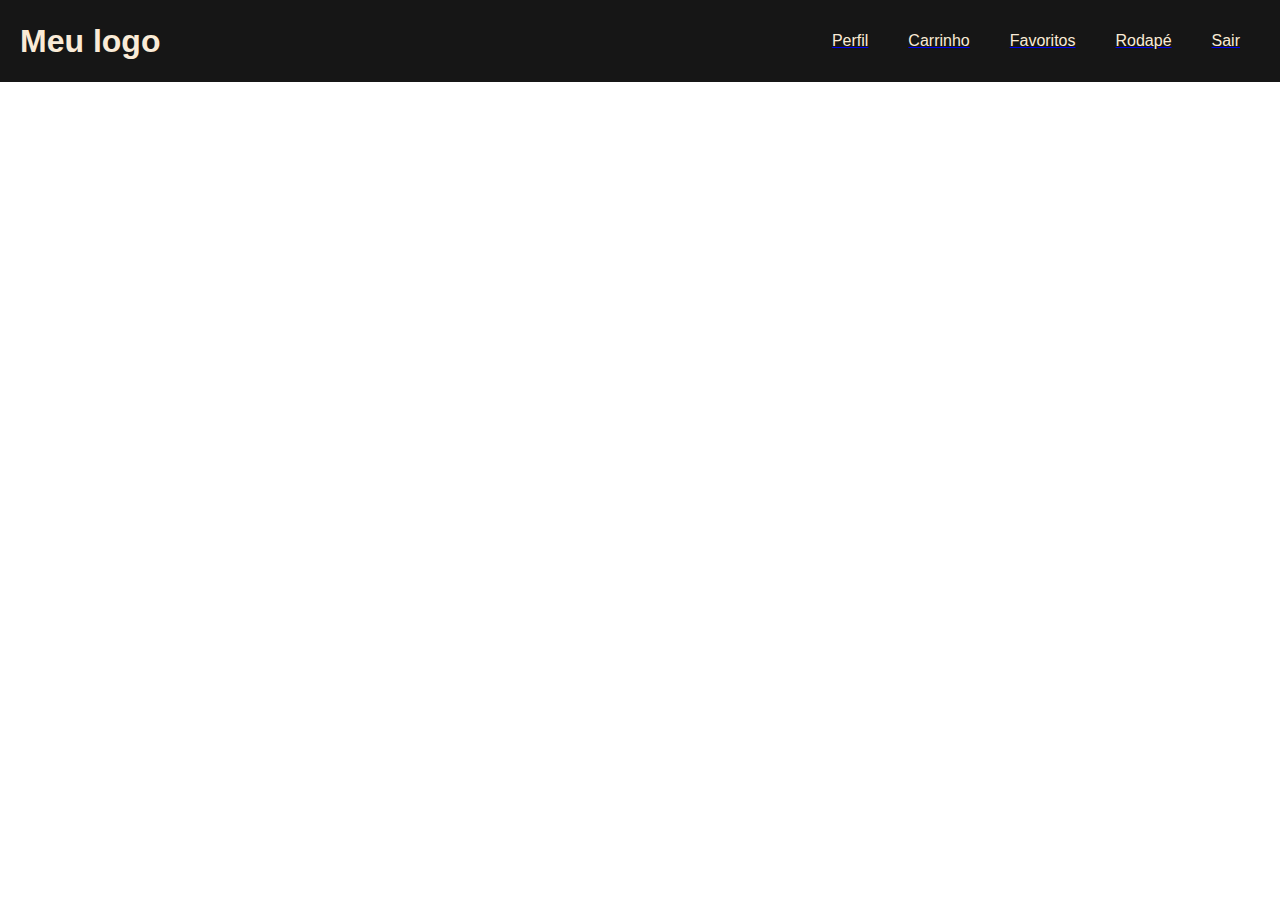
<file: aula_html_css(menu_e_footer)/index.html>
<!DOCTYPE html>
<html lang="pt-br">
<head>
    <meta charset="UTF-8">
    <meta name="viewport" content="width=device-width, initial-scale=1.0">
    <link rel="stylesheet" href="style.css">
    <title>Menu</title>
</head>
<body>
        <nav>
            <div class="logo">
                <h1>Meu logo</h1>
            </div>
            <ul>
                <a href="rodape.html">
                    <li> <p>Perfil</p> </li>
                </a>
                
                <a href="rodape.html">
                    <li> <p>Carrinho</p> </li>
                </a>
                
                <a href="rodape.html">
                    <li> <p>Favoritos</p> </li>
                </a>
                
                <a href="rodape.html">
                    <li> <p>Rodapé</p> </li>
                </a>
                
                <a href="rodape.html">
                    <li> <p>Sair</p> </li>
                </a>
                
            </ul>
        </nav>
        
</body>
</html>
</file>
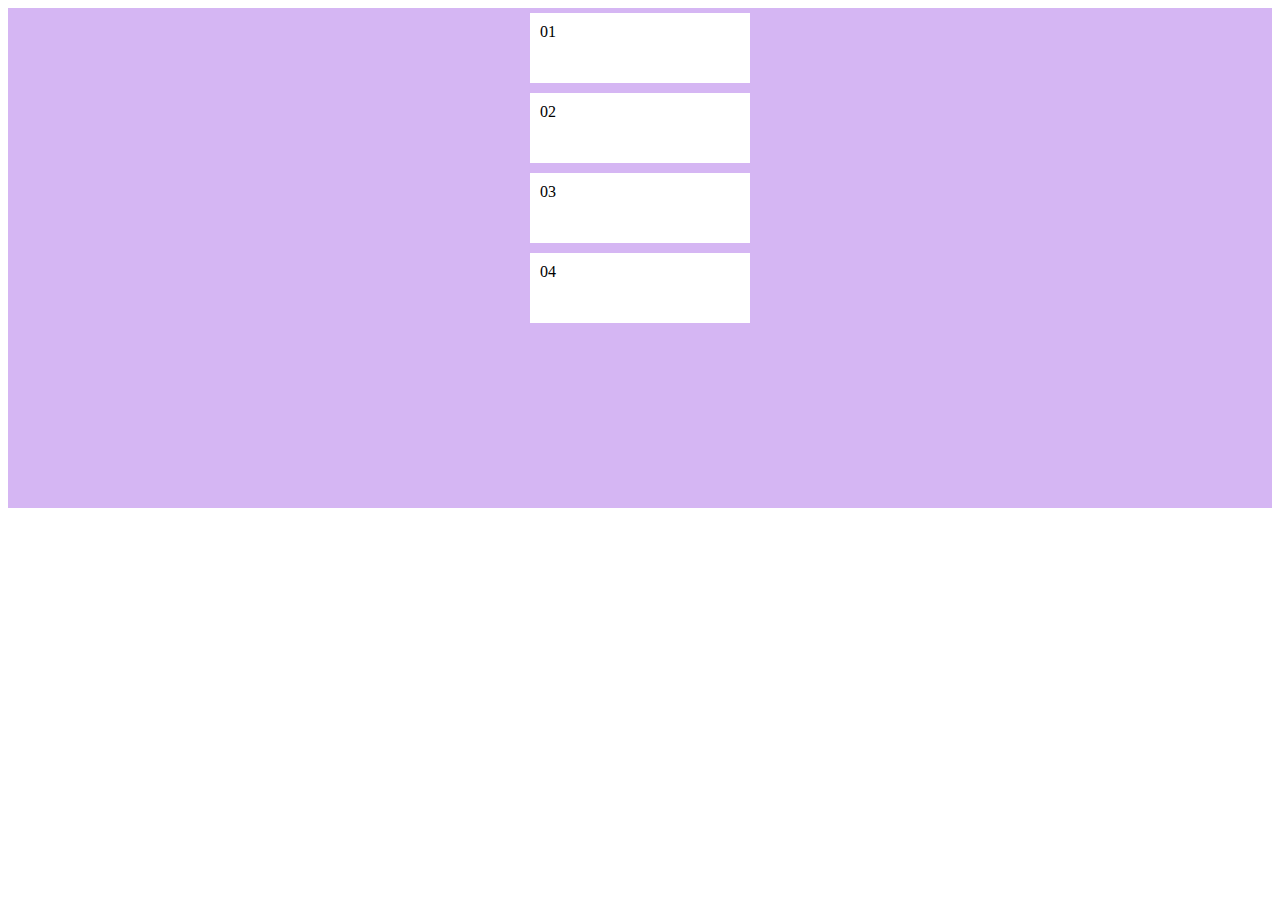
<file: FlexBox/index.html>
<!DOCTYPE html>
<html lang="pt-br">
<head>
    <meta charset="UTF-8">
    <meta name="viewport" content="width=device-width, initial-scale=1.0">
    <link rel="stylesheet" href="style.css">
    <title>FLEXBOX</title>
</head>
<body>
    <section id="Principal">
        <article class="item">01</article>
        <article class="item">02</article>
        <article class="item">03</article>
        <article class="item">04</article>
    </section>
</body>
</html>
</file>
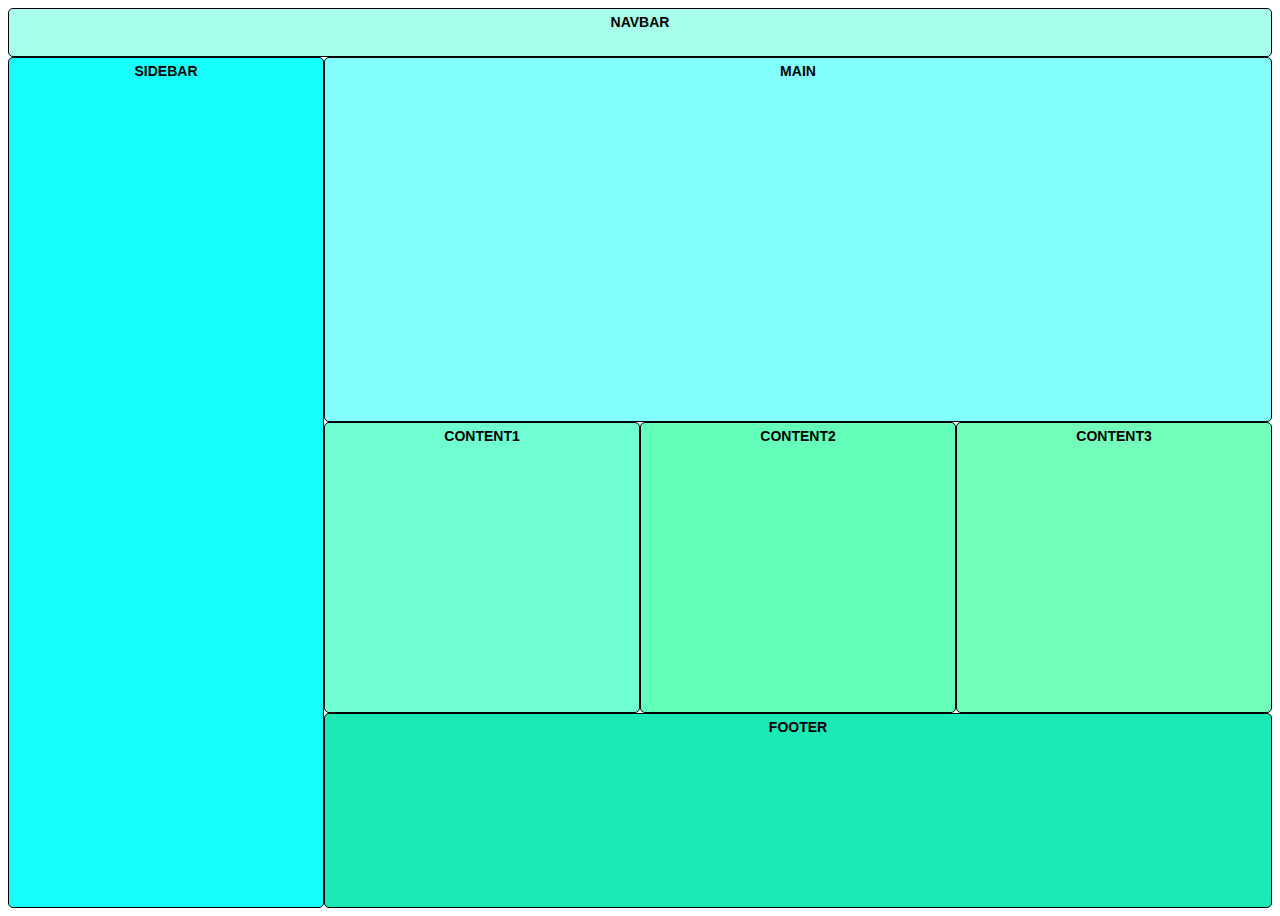
<file: Grid Css/index.html>
<!DOCTYPE html>
<html lang="pt-br">
<head>
    <meta charset="UTF-8">
    <meta name="viewport" content="width=device-width, initial-scale=1.0">
    <link rel="stylesheet" href="style.css">
    <title>Grid Css</title>
</head>
<body>
    <div class="Container">
        <nav>Navbar</nav>
        <main>Main</main>
            <div id="Sidebar">sidebar</div>
            <div id="content1">content1</div>
            <div id="content2">content2</div>
            <div id="content3">content3</div>
            <footer>Footer</footer>
    </div>
        
    

</body>
</html>
</file>
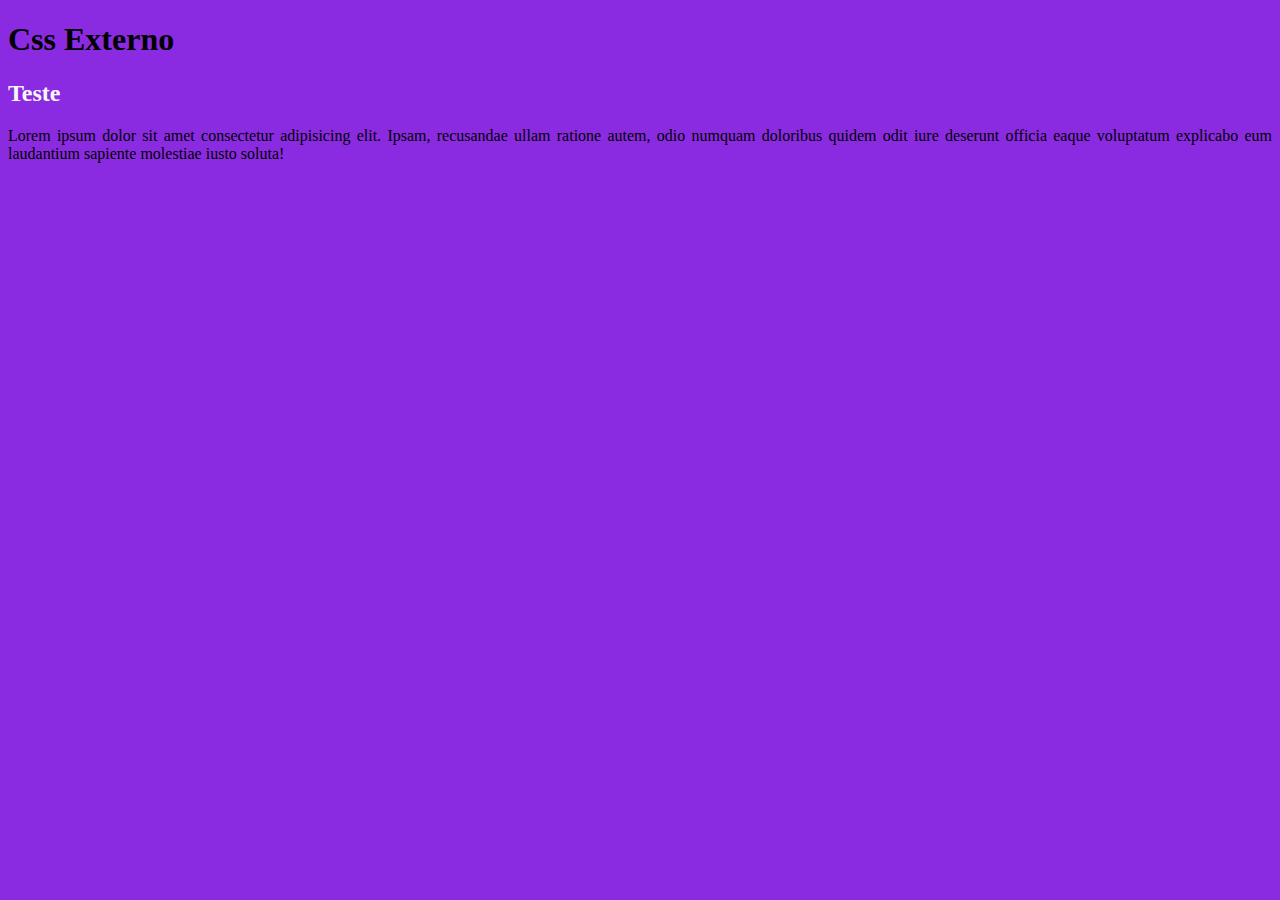
<file: aula_css/Css(externo)/index.html>
<!DOCTYPE html>
<html lang="pt-br">
<head>
    <meta charset="UTF-8">
    <meta name="viewport" content="width=device-width, initial-scale=1.0">
    <title>css externo</title>
    <link rel="stylesheet" href="style.css">
</head>
<body>
    <h1>Css Externo</h1>
    <h2> Teste </h2>
    <p>Lorem ipsum dolor sit amet consectetur adipisicing elit. Ipsam, recusandae ullam ratione autem, odio numquam doloribus quidem odit iure deserunt officia eaque voluptatum explicabo eum laudantium sapiente molestiae iusto soluta!</p>
</body>
</html>

<!-- para fazer o css vc abre um novo arquivo na pasta chamada style.css depois você linka usando a teg link no head e vai aparecer link css -->
</file>
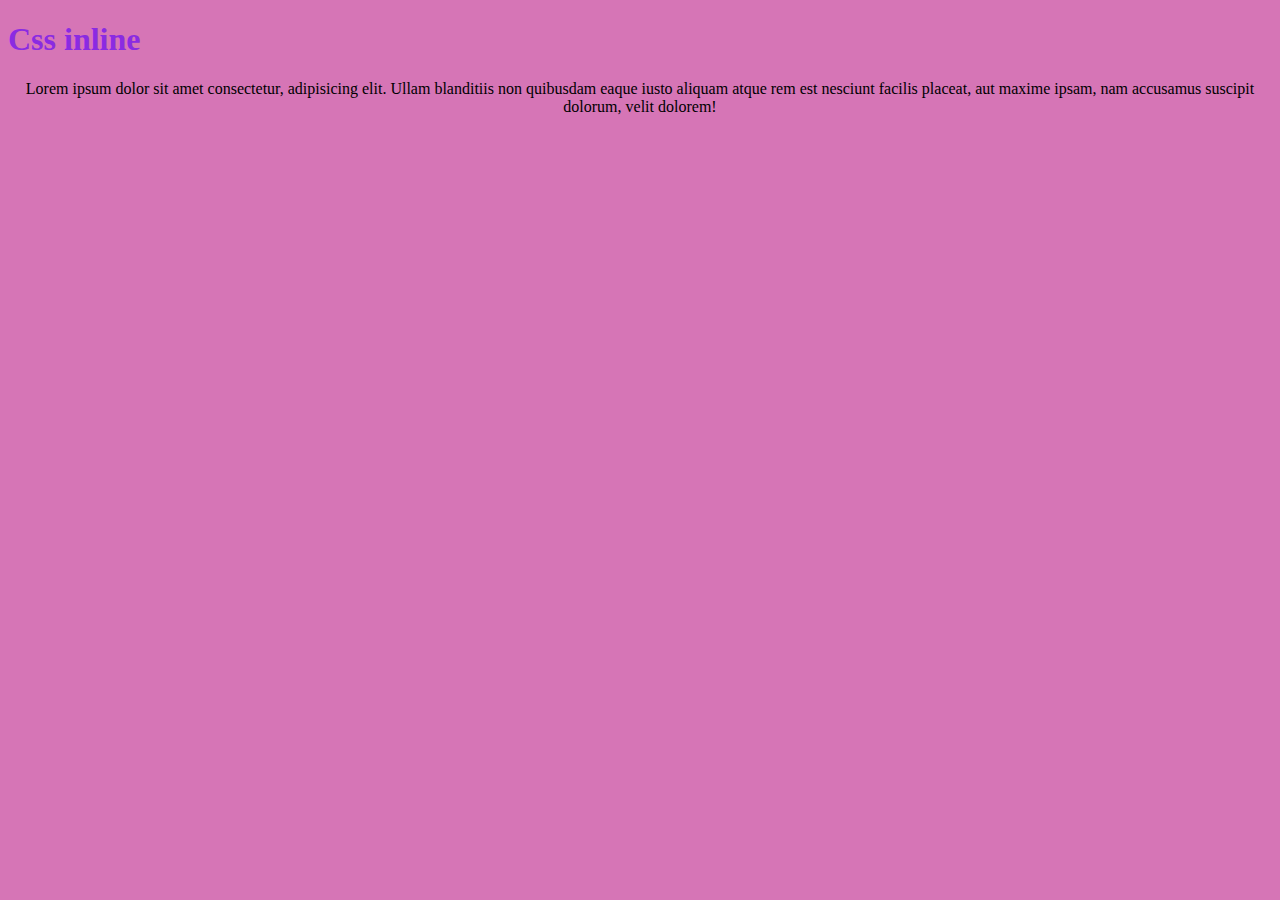
<file: aula_css/Css(inline)/index.html>
<!DOCTYPE html>
<html lang="pt-br">
<head>
    <meta charset="UTF-8">
    <meta name="viewport" content="width=device-width, initial-scale=1.0">
    <title>Css Inline</title>
</head>

<body style="background-color: rgb(214, 117, 182);">

    <h1 style="color: blueviolet;">
        Css inline
    </h1>

    <p style="text-align: center;">
        Lorem ipsum dolor sit amet consectetur, adipisicing elit. Ullam blanditiis non quibusdam eaque iusto aliquam atque rem est nesciunt facilis placeat, aut maxime ipsam, nam accusamus suscipit dolorum, velit dolorem!
    </p>


    <!-- Esse é o inline do css onde escreve o style na linha do que você quer ver, se vc escrever lorem aparece essas frases estranhas -->
</body>
</html>
</file>
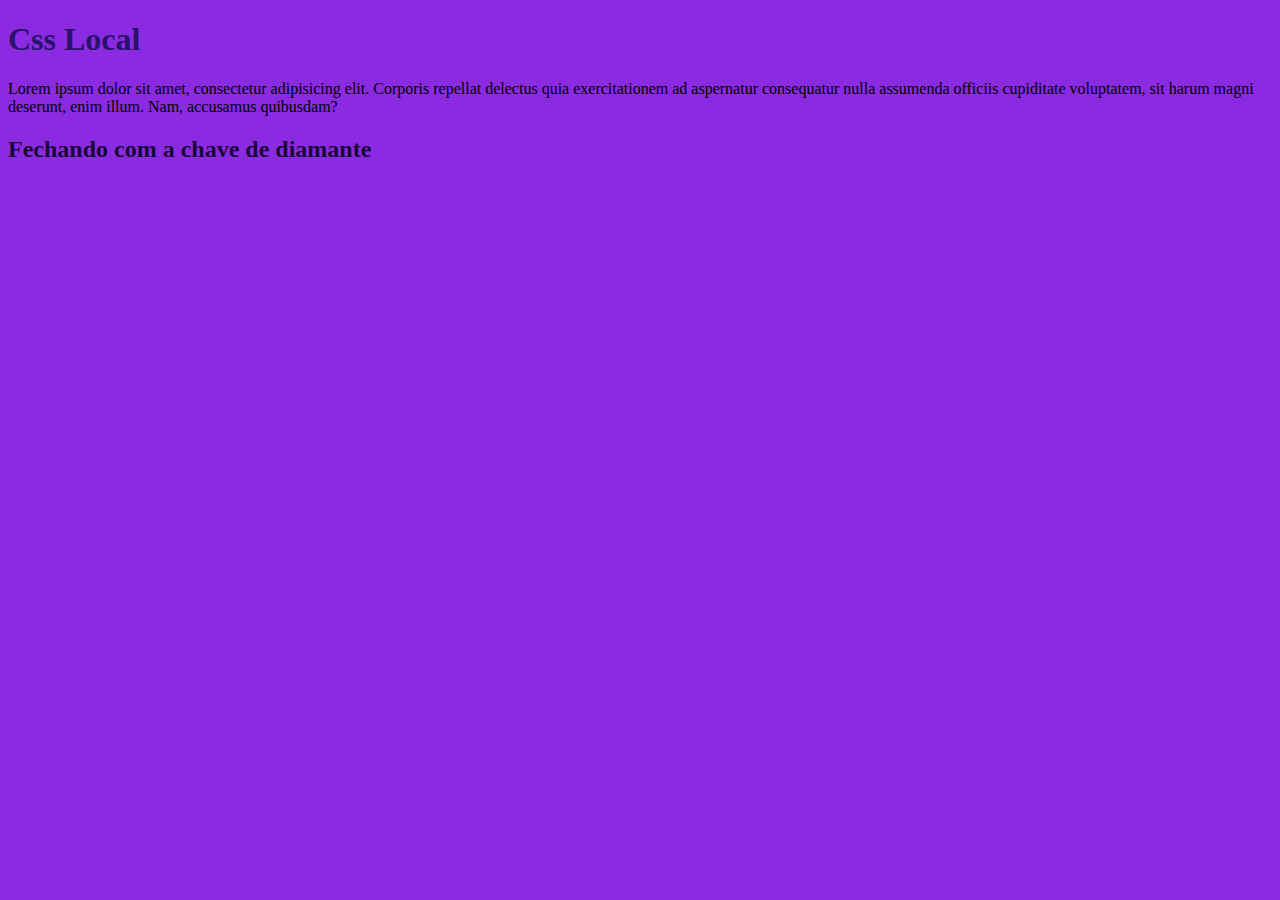
<file: aula_css/Css(local)/index.html>
<!DOCTYPE html>
<html lang="pt-br">
<head>
    <meta charset="UTF-8">
    <meta name="viewport" content="width=device-width, initial-scale=1.0">
    <title>Css local</title>
    <style>
        body{
            background-color: blueviolet;
        }

        h1{
            color: rgb(41, 18, 108);
        }
        h2{
            color: rgb(25, 9, 54);
        }

    </style>
</head>
<body>
    <h1>Css Local</h1>
    <p>Lorem ipsum dolor sit amet, consectetur adipisicing elit. Corporis repellat delectus quia exercitationem ad aspernatur consequatur nulla assumenda officiis cupiditate voluptatem, sit harum magni deserunt, enim illum. Nam, accusamus quibusdam?</p>
    <h2>Fechando com a chave de diamante</h2>
</body>
</html>

<!-- No css local a gnt coloca style na head e depois vai editando como o seletor normal -->
</file>
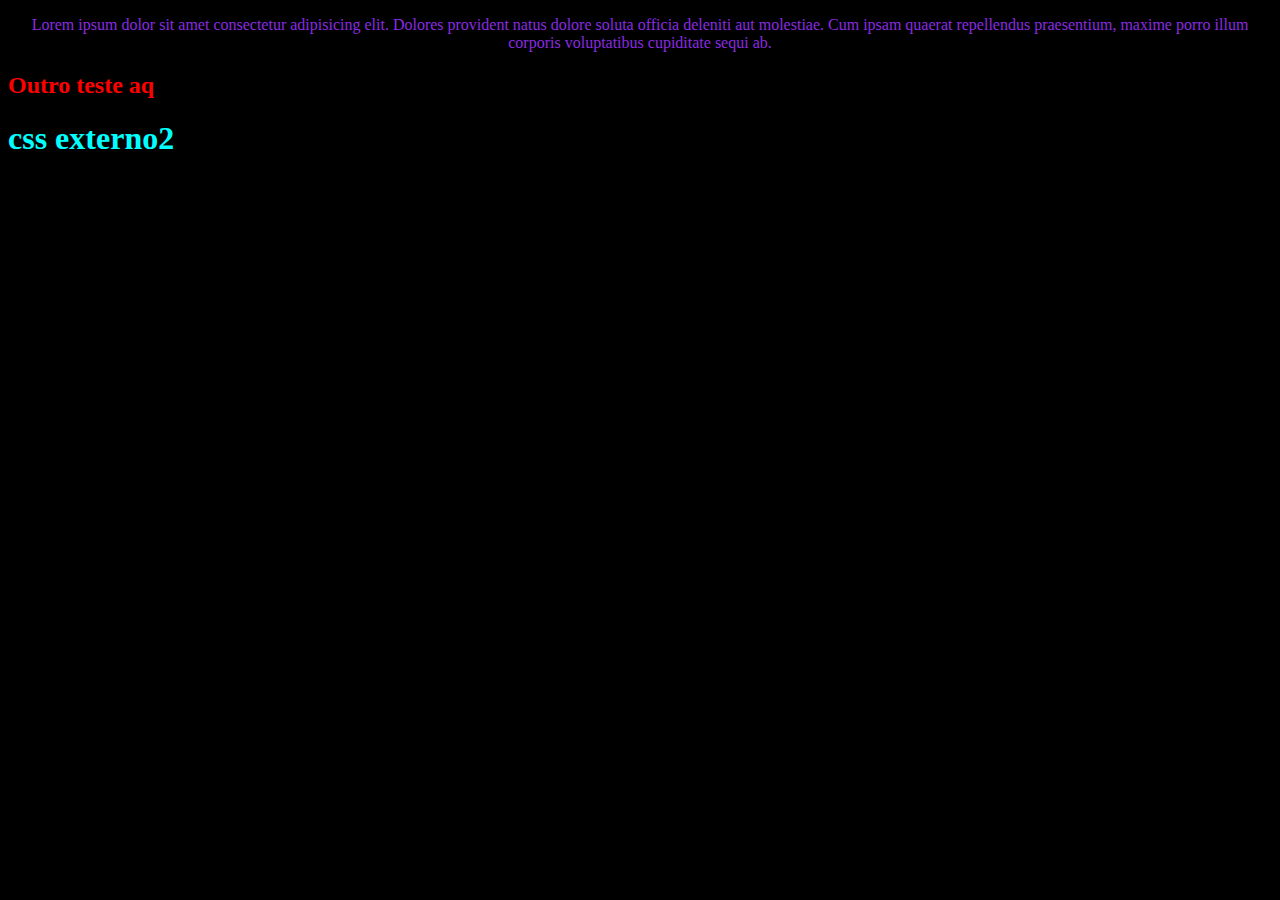
<file: aula_css/Css(externo)/Pagina2.html>
<!DOCTYPE html>
<html lang="pt-br">
<head>
    <meta charset="UTF-8">
    <meta name="viewport" content="width=device-width, initial-scale=1.0">
    <title>Pagina 2</title>
    <link rel="stylesheet" href="estilo2.css">
</head>
<body>
    <p id="patinho">Lorem ipsum dolor sit amet consectetur adipisicing elit. Dolores provident natus dolore soluta officia deleniti aut molestiae. Cum ipsam quaerat repellendus praesentium, maxime porro illum corporis voluptatibus cupiditate sequi ab.</p>
    <h2 class="hpato2">Outro teste aq</h2>
    <h1 class="pato">css externo2</h1>
</body>
</html>

<!-- Tem que linkar todas as novas páginas no style novo para mudar as cores certas usando os apelidos   -->
</file>
<file: aula_html_css(menu_e_footer)/style.css>
body{
    margin: 0;    /*Remova a margem do navegador */
}

ul{
    list-style: none;  /*Muda o estilo da lista(aquelas bolinhas que ficam na lista não ordenada) */
    padding: 0;      /*Remve o espaço interno da listinha*/
}

nav{
    background-color: #161616;
    padding: 0 20px; /*o primeiro número é um canto e quanto mais números você coloca é o esquerda direita/ emcima/ em baixo e assim por diante no exemplo acima é o interno da esquerda e da direita*/
    justify-content: space-between;
    align-items: center;
}

h1, p{                                                    /*Define a cor do texto e se colocar a vírgula ele serve para mais itens*/
    color: antiquewhite;
}

nav, ul{
    display: flex;                       /* Para mexer os itens */
    flex-direction: row;
      font-family: 'Franklin Gothic Medium', 'Arial Narrow', Arial, sans-serif;
}

li{
    padding: 0 20px;
   
}

li:hover, h1:hover{               /*Colocar o mouse encima ele faz un negocio*/
    cursor: pointer;              /*esse aparece uma maozinha quando você passa o cursor*/
    opacity: 0.8;                    /* quando passa o cursor ele fica mais escuro*/
    background-color: rgb(45, 45, 45);    /*Quando passa o cursor encima ele faz tipo um quadrado de outra cor*/                
    font-size: 30px;                    /*Quando passa o cursor o tamanho da fonte muda*/
     transition: all 0.5s;                          /*Faz com q a parte do background tenha uma leve transiçaõ de cor de um topico para outro */
   
}
</file>
<file: FlexBox/style.css>
#Principal{
    background-color: rgb(213, 182, 243);
    height: 500px;
    display: flex; /*Posicionar os elementos onde eu quero*/

    /*Direção dos itens do container(Principal aq nesse index)*/
    flex-direction: column;  /*deixar em linha row significa linha - nde deixa as coisas */ 
    /*quebra dos itens do principal/container*/
    flex-wrap: nowrap;
    /*Distribuição horizontal dos itens do principal/container*/
    justify-content: flex-start;
    /*Distribuição vertical dos itens do principal/container*/
    align-items: center;

}

.item{
    width: 200px;
    height: 50px;
    color: black;
    background-color: rgb(255, 255, 255);
    margin: 5px;  /*O que ta fora do elemento ex:os quadrados com os números dentro- padding meche dentro do elemento ex: os números*/
    padding: 10px;
    
     
}
</file>
<file: Grid Css/style.css>
.Container{
     display: grid;  
     /* Ativa o layout em grade (Css grid) */
      height: 100vh;  
      /* vh ocupa a tela toda  igual o %*/
      /* criar 4 colunas iguais(com 1fr, 1 fração de espaço disponivel) */
      grid-template-columns: 1fr 1fr 1fr 1fr;

      /* definir 4 linhas com alturas prporcionais 
      - 0,2 fr = linha pequena
      -0,8fr = linha menor
      -1,2fr =  uma linha média
      -1,5fr = linha maior
       */

       grid-template-rows: 0.2fr 1.5fr 1.2fr 0.8fr;

       grid-template-areas: 
       "nav nav nav nav" /* na linha 1 nav ocupa todas 4 colunas*/
       "Sidebar main main main" /*Linha 2 side ocupa 1 coluna, main nas outras 3 restantes*/
       "Sidebar content1 content2 content3"
       "Sidebar footer footer footer";                 /*Onde fica cada elemento/ordem*/

       gap: o.2rem;            /* isso eu mudei tbm e mudou nada */
       font-weight: 800;                            /* esse troço não sei oq faz Já q eu mudei o tamanho e mudou bolhufas*/
       /* texte transform uppercase deixa a fonte grande  */
       text-transform: uppercase;
       font-size: 14px;                                /* Tamanho da letra*/
       text-align: center;                             /*Essa alinha no centro ou qualquer lugar*/
       font-family: Arial, Helvetica, sans-serif;        /* essa muda a fonte*/
}

nav{
    background: #a7ffeb;  /*cor de fundo*/
    border-radius: 5px;  /* Catos arredondados*/
    padding-top: 5px; /* Espaço que fica em cima */
    /*associa o elemento a nav do grid*/
    grid-area: nav;
    border: 1px solid black;

}

main{
    background: #84ffff;
    border-radius: 5px;  /* Catos arredondados*/
    padding-top: 5px; /* Espaço que fica em cima */
    grid-area: main;  /*grid area deve ser colocada em todas as colunas depois de ja ter colocado a ordem na grid area de cima */
    border: 1px solid black;

}

#Sidebar{
    background: #18ffff;
    border-radius: 5px;  /* Cantos arredondados*/
    padding-top: 5px; /* Espaço que fica em cima */
    grid-area: Sidebar;
    border: 1px solid black;  /* bordinha bonitinha😊*/


}

#content1{
    background: #6fffd2;
    border-radius: 5px;  /* Catos arredondados*/
    padding-top: 5px; /* Espaço que fica em cima */
    grid-area: content1;
    border: 1px solid black;


}

#content2{
background: #64ffba;
    border-radius: 5px;  /* Catos arredondados*/
    padding-top: 5px; /* Espaço que fica em cima */
    grid-area: content2;
    border: 1px solid black;


}
   #content3{
    background: #73ffba;
    border-radius: 5px;  /* Catos arredondados*/
    padding-top: 5px; /* Espaço que fica em cima */
    grid-area: content3;
 
    border: 1px solid black;

   }

   footer{
    background: #1de9b6;
    border-radius: 5px;  /* Catos arredondados*/
    padding-top: 5px; /* Espaço que fica em cima */
    grid-area: footer;
 
    border: 1px solid black;

   }

    /* se você selecionar um elemento que todos os lugares tem e  apertar control +d varias vezes depois dar control e setinha ate o final e depois dar enter você consegue adicionar todos de uma vez só  */

   @media only screen and (max-width:550px){ /* @media serve para responsivo para quando dar os pixeis que você colocou ele mudar */

    .Container{   /*Elemento pai */

        grid-template-columns: 1fr;  /*Quantidade de colunas*/
        grid-template-rows: 0.4fr 0.4fr 2.2fr 1.2fr 1.2fr 1.0fr;   /* o tamanho q fica as colunas*/
        /*OBS: mudar o tamanho aq não afeta o de cima e se você mexer encima pode alterar as cores e tals mas os tamanhos são decididos aq */

        grid-template-areas:        /*onde na coluna os coisas deve ficar */
        "nav"
        "main"
        "Sidebar"
        "content1"
        "content2"
        "content3"
        "footer"
        
        ;

    }


   }  
   /* OBS:para isa do futuro, se der erro no código OLHA OS NOMESSSSSS dos class e id para você não errar grata😊  */
</file>
<file: aula_css/Css(externo)/style.css>
body{
background-color: blueviolet;
}
h1{
    color: black;
}

h2{
    color: rgb(247, 247, 247);
}
p{
    text-align: justify;
}
</file>
<file: aula_css/Css(externo)/estilo2.css>
body{
    background-color: rgb(0, 0, 0);
}

.pato{
    color: aqua;
}
.hpato2{
    color: rgb(255, 0, 0);
}
#patinho{
    text-align: center;
    color: blueviolet;
}

 /* usar id "#"ou class "." */
</file>
